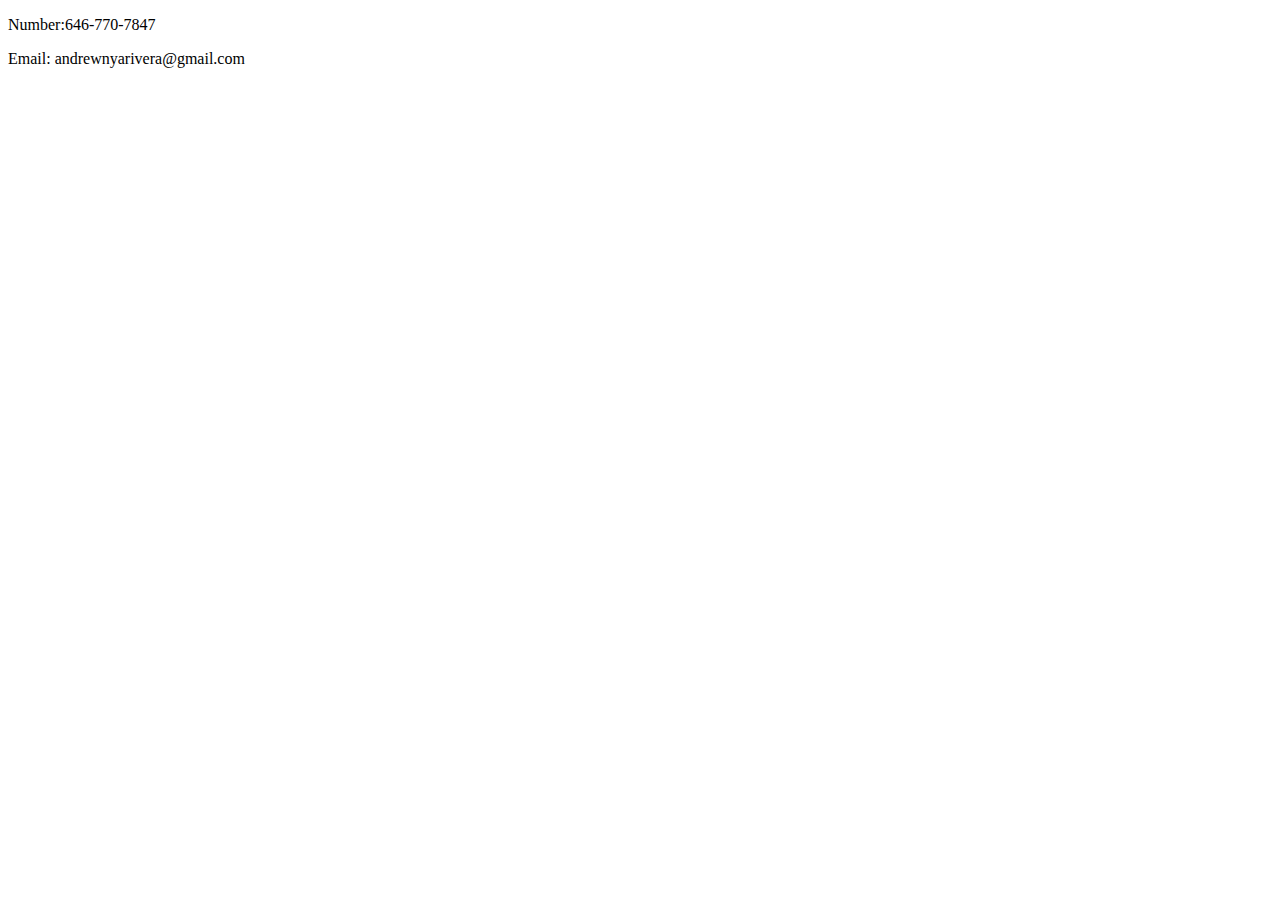
<file: index1.html>
<!DOCTYPE html>
<html lang="en">
<head>
  <meta charset="UTF-8">
  <meta name="viewport" content="width=device-width, initial-scale=1.0">
  <meta http-equiv="X-UA-Compatible" content="ie=edge">
  <title>Contact</title>
</head>
<body>
  
  <p> Number:646-770-7847</p>
  <p>Email: andrewnyarivera@gmail.com</p>
  
</body>
</html>
</file>
